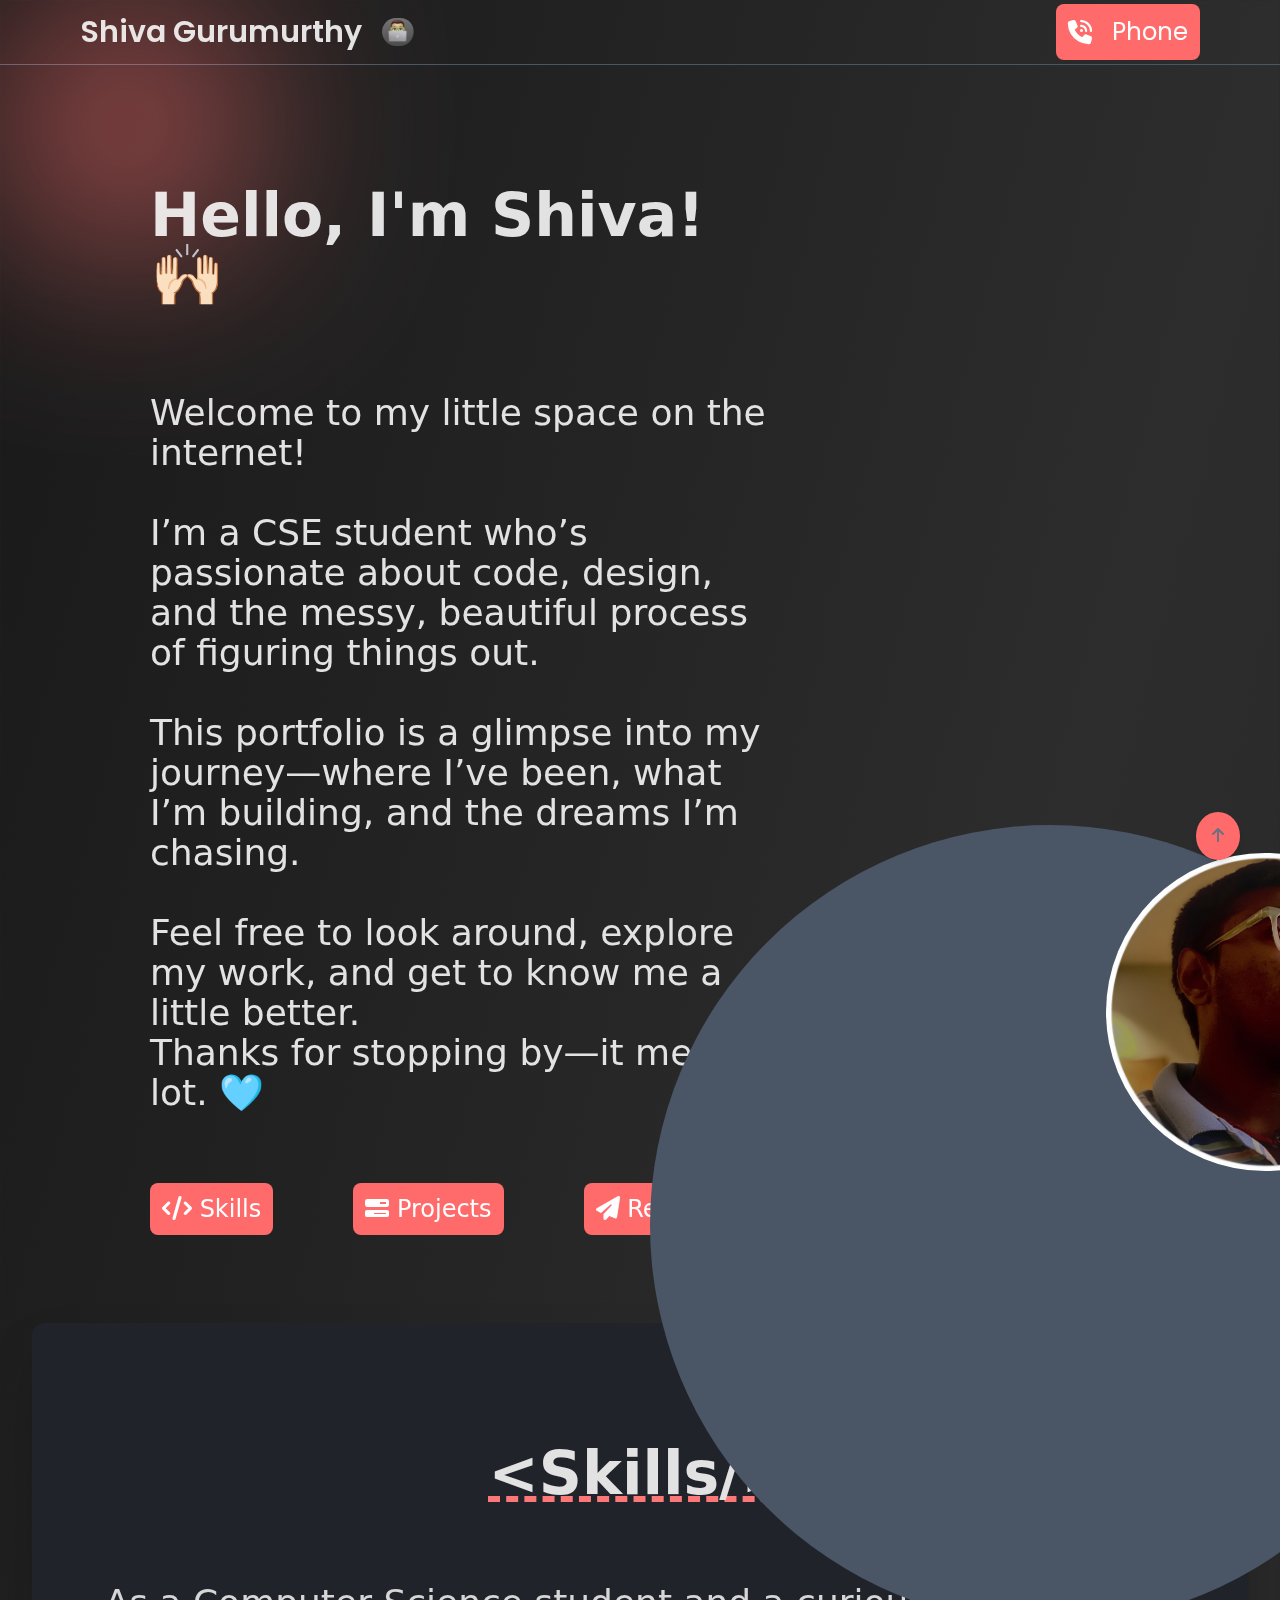
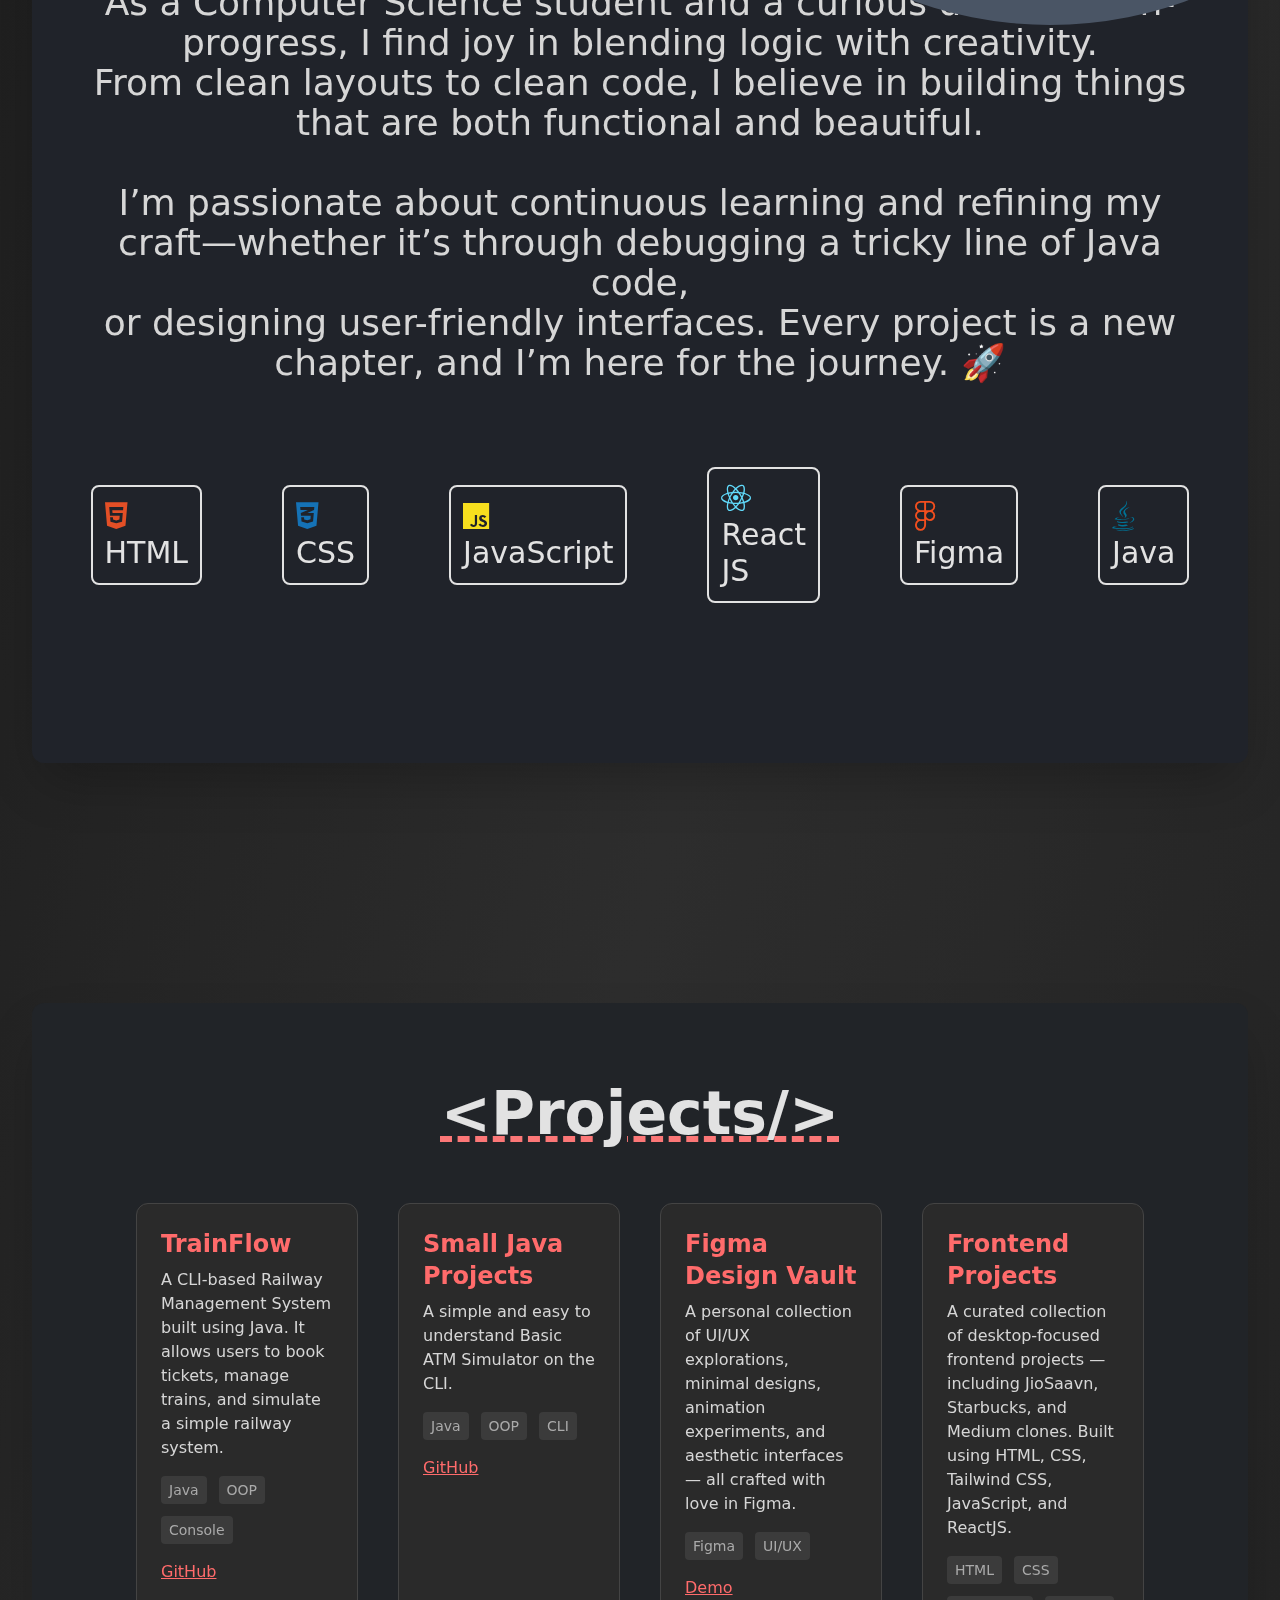
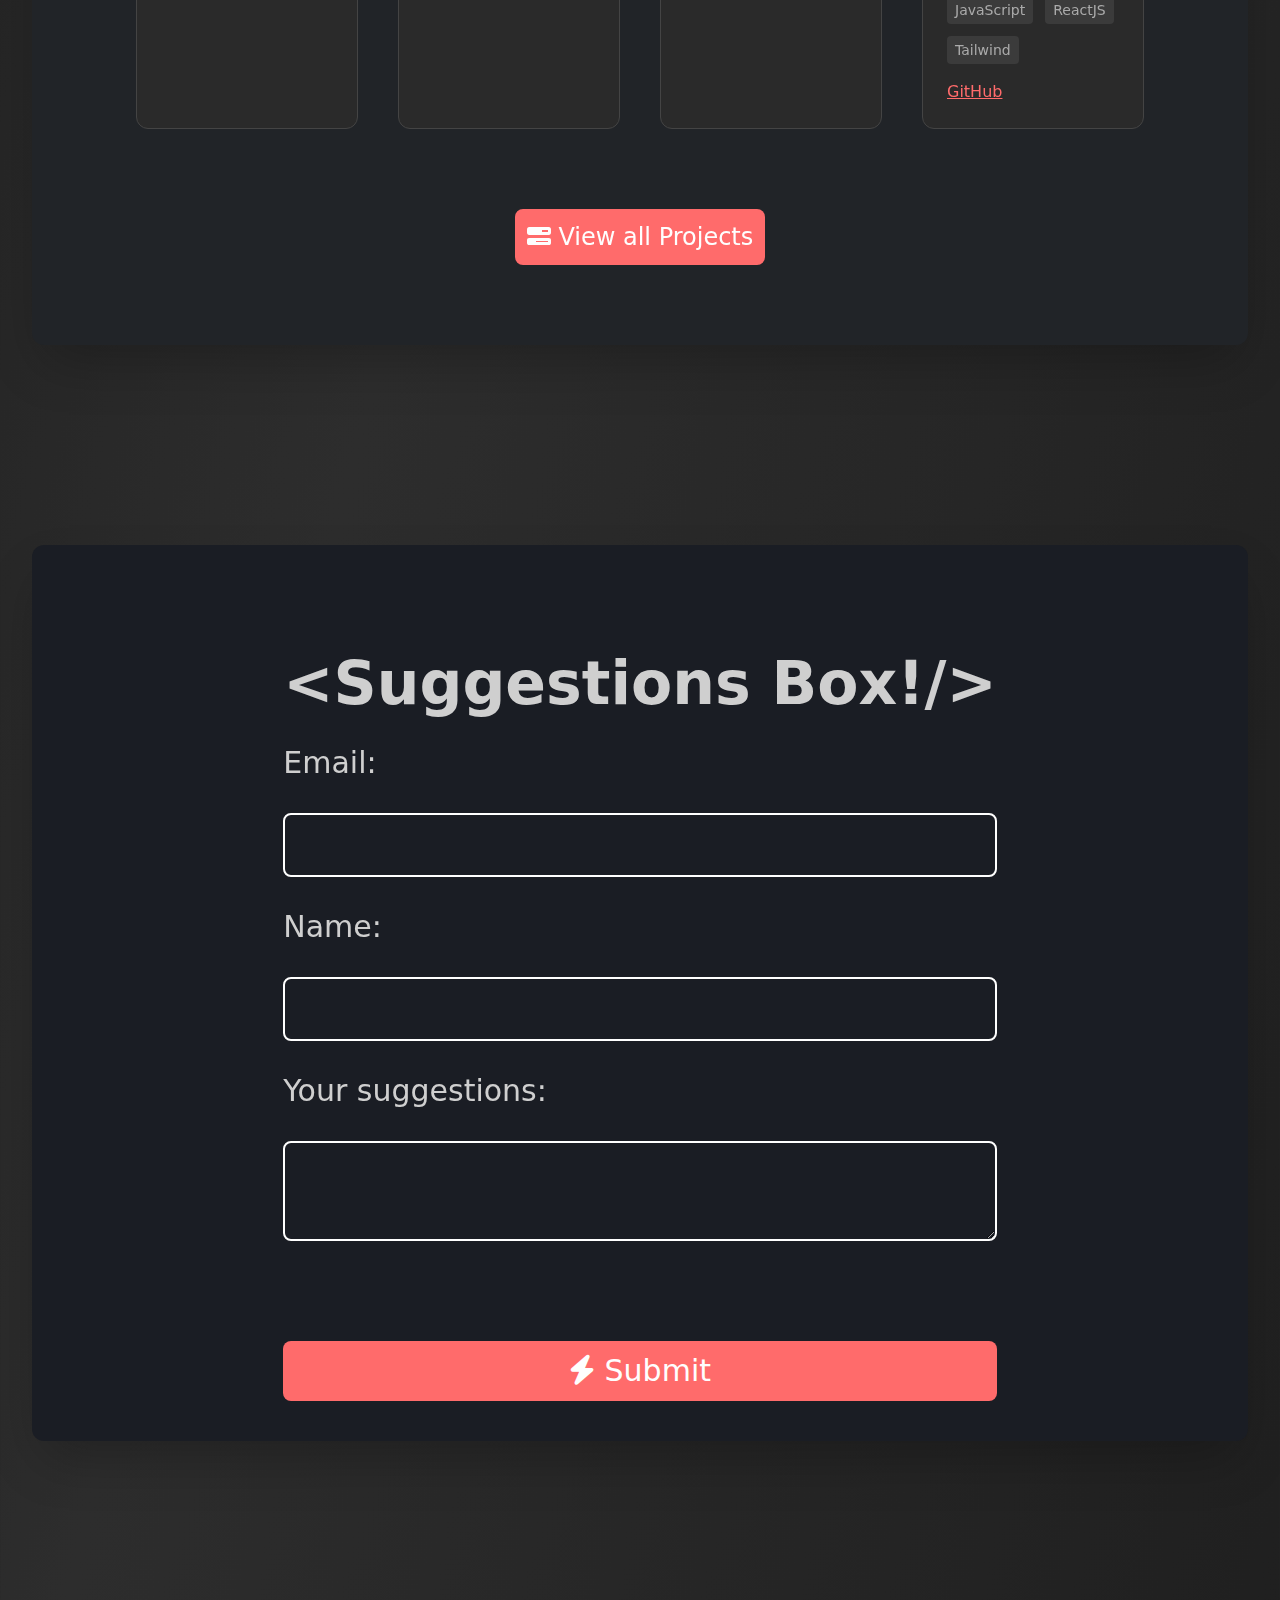
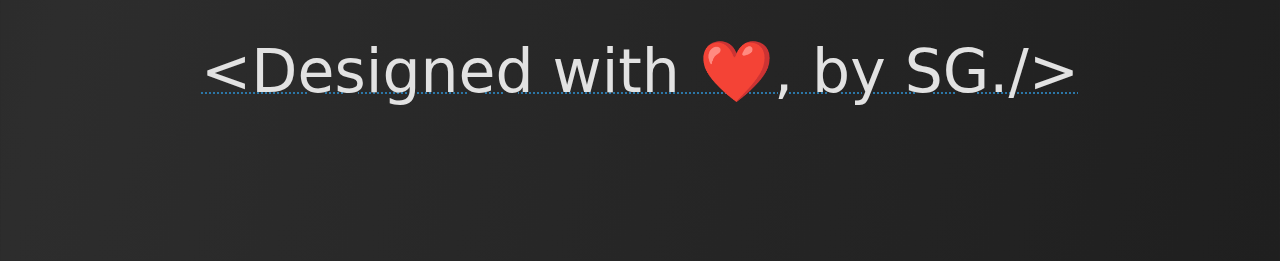
<file: index.html>
<!DOCTYPE html>
<html lang="en">
  <head>
    <meta charset="UTF-8" />
    <meta name="viewport" content="width=device-width, initial-scale=1.0" />
    <title>Shiva Gurumurthy 👋🏽 || Portfolio</title>
    <link rel="stylesheet" href="./output.css" />
    <link
      rel="stylesheet"
      href="https://cdnjs.cloudflare.com/ajax/libs/font-awesome/6.7.2/css/all.min.css"
    />
    <link rel="preconnect" href="https://fonts.googleapis.com" />
    <link rel="preconnect" href="https://fonts.gstatic.com" crossorigin />
    <link
      href="https://fonts.googleapis.com/css2?family=Poppins:ital,wght@0,100;0,200;0,300;0,400;0,500;0,600;0,700;0,800;0,900;1,100;1,200;1,300;1,400;1,500;1,600;1,700;1,800;1,900&display=swap"
      rel="stylesheet"
    />
    <link rel="icon" href="../Favicon.png" class="h-16 w-16">
    <style>
      * {
        box-sizing: border-box;
      }
      html {
        scroll-behavior: smooth;
      }
      #cursor-blob {
        position: fixed;
        top: 0;
        left: 0;
        width: 250px;
        height: 250px;
        background: radial-gradient(circle at center, #f14343, #fc7777);
        border-radius: 100%;
        pointer-events: none;
        mix-blend-mode: screen;
        filter: blur(100px);
        opacity: 0.7;
        transition: transform 0.1s ease-out;
        z-index: 0;
      }
      input[type="submit"] {
      display: inline-block;
      margin-top: 0; 
      }
      .glow-pulse{
        animation: glowPulse 3s infinite ease-in-out;
      }
      /* Custom dotted underline */
      .underline-dotted {
      text-decoration: underline;
      text-decoration-style: dotted;
      text-decoration-thickness: 2px; 
      text-decoration-color: #2B77A8;
      }
      @keyframes glowPulse {
        0%, 100% {
          text-shadow: 0 0 8px #fc7777;
        }
        50% {
          text-shadow: 0 0 16px #ff8a8a;
        }
      }
      img {
      max-width: 100%;
      height: auto;
      }
    </style>
  </head>
  <body
    class="bg-gradient-to-br from-[#191919] via-[#2d2d2d] to-[#1f1f1f] text-[#e2e2e2]"
    id="top"
  >

    <div>
      <nav
        class="h-[65px] w-full flex px-6 md:px-10 justify-between items-center bg-transparent border-b border-gray-600 font-[Poppins]"
      >
        <article
          class="flex gap-5 justify-center items-center cursor-pointer"
          onclick="window.location.reload()"
        >
          <div class="font-semibold text-3xl ml-10">Shiva Gurumurthy</div>
          <img
            src="Image.png"
            alt="Shiva Gurumurthy"
            class="h-[32px] w-[32px] rounded-full"
          />
        </article>
        <ul class="flex gap-15 text-2xl mr-10">
          <li>
            <div
              class="bg-[#ff6b6b] text-[#fefefe] text-center p-3 rounded-lg cursor-pointer hover:bg-[#ff8787] hover:text-[#2f2f2f] flex justify-center items-center gap-5 transition-all duration-300"
            >
              <i class="fa-solid fa-phone-volume"></i
              ><a href="tel:8072611717"> Phone</a>
            </div>
          </li>
        </ul>
      </nav>
    </div>

    <aside class="mt-[120px] ml-[150px] w-[50%]">
      <article class="flex flex-col gap-10">
        <h1 class="text-6xl font-semibold text-[#e2e2e2]">Hello, I'm Shiva! 🙌🏻</h1>
        <h2 class="font-medium mt-12 text-4xl text-[#e2e2e2]">
          Welcome to my little space on the internet!<br /><br />

          I’m a CSE student who’s passionate about code, design, and the messy,
          beautiful process of figuring things out.<br /><br />
          This portfolio is a glimpse into my journey—where I’ve been, what I’m
          building, and the dreams I’m chasing.<br /><br />

          Feel free to look around, explore my work, and get to know me a little
          better.<br />
          Thanks for stopping by—it means a lot. 🩵
        </h2>
        <ul class="flex gap-20 mt-10 items-center justify-start">
          <li>
            <a href="#skills">
              <div
                class="text-2xl inline bg-[#ff6b6b] text-[#fefefe] text-center p-3 rounded-lg cursor-pointer hover:bg-[#ff8787] hover:text-[#2f2f2f] transition-all duration-300"
              >
                <i class="fa-solid fa-code"></i> Skills
              </div>
            </a>
          </li>
          <li>
            <a href="#projects">
              <div
                class="text-2xl inline bg-[#ff6b6b] text-[#fefefe] text-center p-3 rounded-lg cursor-pointer hover:bg-[#ff8787] hover:text-[#2f2f2f] transition-all duration-300"
              >
              <i class="fa-solid fa-bars-progress"></i> Projects
              </div>
            </a>
          </li>
          <li>
            <div
              class="text-2xl inline bg-[#ff6b6b] text-[#fefefe] text-center p-3 rounded-lg cursor-pointer hover:bg-[#ff8787] hover:text-[#2f2f2f] transition-all duration-300"
            >
                <i class="fa-solid fa-paper-plane"></i>
                <a href="https://bio.link/shivagurumurthy"> Reach out!</a>
            </div>
          </li>
        </ul>
      </article>
      <article>
        <aside class="w-[50%] relative left-[1100px] bottom-[400px]">
          <div
            class="h-200 w-200 rounded-full absolute right-30 bg-gray-600"
          ></div>
          <img
            src="Image 2.jpg"
            alt="Shiva Gurumurthy"
            class="rounded-full relative right-36 -bottom-7 items-center z-10"
          />
        </aside>
      </article>
    </aside>

    <div class="flex justify-center mt-30">
      <section
      id="skills"
      class="-mt-85 bg-[#20232a] rounded-xl w-[95vw] p-20 flex flex-col justify-center items-center shadow-2xl"
    >
      <h1 class="text-6xl font-semibold mt-10 text-center text-[#e2e2e2] underline decoration-dashed decoration-[#fc7777]">
        &lt;Skills/&gt;
      </h1>

      <div class="mt-20 flex flex-col gap-1 m-20">
        <p class="text-4xl font-medium text-center text-[#d6d6d6]">
          As a Computer Science student and a curious developer-in-progress, I
          find joy in blending logic with creativity.<br />
          From clean layouts to clean code, I believe in building things that
          are both functional and beautiful.<br /><br />
          I’m passionate about continuous learning and refining my craft—whether
          it’s through debugging a tricky line of Java code, <br />
          or designing user-friendly interfaces. Every project is a new chapter,
          and I’m here for the journey. 🚀
        </p>
        <ul
          class="flex gap-20 w-full justify-around items-center text-3xl mt-20"
        >
          <li
            class="border-2 p-3 rounded-lg hover:scale-120 transition-transform duration-300"
          >
            <div><i class="fa-brands fa-html5 text-[#E34F26]"></i> HTML</div>
          </li>
          <li
            class="border-2 p-3 rounded-lg hover:scale-120 transition-transform duration-300"
          >
            <div><i class="fa-brands fa-css3-alt text-[#1572B6]"></i> CSS</div>
          </li>
          <li
            class="border-2 p-3 rounded-lg hover:scale-120 transition-transform duration-300"
          >
            <div><i class="fa-brands fa-js text-[#F7Df1E]"></i> JavaScript</div>
          </li>
          <li
            class="border-2 p-3 rounded-lg hover:scale-120 transition-transform duration-300"
          >
            <div>
              <i class="fa-brands fa-react text-[#61DAFB]"></i> React JS
            </div>
          </li>
          <li
            class="border-2 p-3 rounded-lg hover:scale-120 transition-transform duration-300"
          >
            <div><i class="fa-brands fa-figma text-[#F24E1E]"></i> Figma</div>
          </li>
          <li
            class="border-2 p-3 rounded-lg hover:scale-120 transition-transform duration-300"
          >
            <div><i class="fa-brands fa-java text-[#007396]"></i> Java</div>
          </li>
        </ul>
      </div>
    </section>
    </div>

    <div class="flex justify-center mt-30">
      <section
        id="projects"
        class="w-[95vw] bg-[#212428] p-20 rounded-xl flex flex-col justify-center items-center mt-30 shadow-2xl"
      >
        <h1 class="text-6xl font-semibold text-center text-[#e2e2e2] underline decoration-dashed decoration-[#fc7777]">
          &lt;Projects/&gt;
        </h1>
        <div id="project-list" class="grid gap-10 md:grid-cols-2 xl:grid-cols-4 px-6"></div>
        <div class="mt-20 text-2xl inline bg-[#ff6b6b] text-[#fefefe] text-center p-3 rounded-lg cursor-pointer hover:bg-[#ff8787] hover:text-[#2f2f2f] transition-all duration-300">
          <a href="https://github.com/ShivaGurumurthy">
            <button><i class="fa-solid fa-bars-progress"></i> View all Projects</button>
          </a>
        </div>
      
    </section>
    </div>
      <footer class="flex justify-center mt-50 text-[#cfcfcf]">
        <div class="flex justify-center w-[95vw] bg-[#1a1d24] shadow-2xl rounded-xl">
          <form action="https://formspree.io/f/xqapnbke" method="POST" onsubmit="handleSubmit" class="flex flex-col gap-8 p-10 text-3xl"><br>
            <h1 class="text-6xl font-semibold">&lt;Suggestions Box!/&gt;</h1>
            <h1>Email:</h1>
            <input type="email" id="email" name="email" class="border-2 border-white rounded-lg p-3">
            <h1>Name:</h1>
            <input type="text" name="name" id="name" class="border-2 border-white rounded-lg p-3">
            <label for="suggestions">Your suggestions: </label>
            <textarea name="suggestions" id="suggestions" class="border-2 border-white rounded-lg p-3"></textarea><br>
            <button 
  type="submit"
  class="bg-[#ff6b6b] text-[#fefefe] text-center p-3 rounded-lg cursor-pointer transform hover:text-gray-400 hover:scale-125 focus:scale-125 focus:outline-none transition-all duration-300">
  <i class="fa-solid fa-bolt"></i> Submit
</button>
          </form>
        </div>
      </footer>
      <div class="mt-50 mb-40"> <h1 class="text-center text-6xl underline underline-dotted glow-pulse"> &lt;Designed with ❤️, by SG./&gt; </h1></div>
    


    
    <div id="cursor-blob"></div>
    <a
  href="#top"
  class="fixed bottom-10 right-10 bg-[#ff6b6b] text-gray-500 hover:text-white hover:transition-transform hover:scale-120 px-4 py-3 rounded-[50%] shadow-md hover:bg-[#ff8787] transition-all duration-200 z-50"
>
  <i class="fa-solid fa-arrow-up"></i>
</a>


    <script>
      const blob = document.getElementById("cursor-blob");

      document.addEventListener("mousemove", (e) => {
        blob.style.transform = `translate(${e.clientX - 125}px, ${
          e.clientY - 125
        }px)`;
      });
      const projects = [
        {
          title: "TrainFlow",
          description:
            "A CLI-based Railway Management System built using Java. It allows users to book tickets, manage trains, and simulate a simple railway system.",
          tech: ["Java", "OOP", "Console"],
          type: "dev",
          github:
            "https://github.com/ShivaGurumurthy/TrainFlow-Railway-Management-System-CLI-Based-",
          demo: null,
          date: "2024-02",
        },
        {
          title: "Small Java Projects",
          description:
            "A simple and easy to understand Basic ATM Simulator on the CLI.",
          tech: ["Java", "OOP", "CLI"],
          type: "dev",
          github: "https://github.com/ShivaGurumurthy/Small-Java-Projects",
          demo: null,
          date: "2024-03",
        },
        {
          title: "Figma Design Vault",
          description:
            "A personal collection of UI/UX explorations, minimal designs, animation experiments, and aesthetic interfaces — all crafted with love in Figma.",
          tech: ["Figma", "UI/UX"],
          type: "design",
          github: null,
          demo: "https://www.figma.com/@ShivaGurumurthy",
          date: "2024-04",
        },
        {
          title: "Frontend Projects",
          description:
            "A curated collection of desktop-focused frontend projects — including JioSaavn, Starbucks, and Medium clones. Built using HTML, CSS, Tailwind CSS, JavaScript, and ReactJS.",
          tech: ["HTML", "CSS", "JavaScript", "ReactJS", "Tailwind"],
          type: "dev",
          github: "https://github.com/ShivaGurumurthy/FrontEnd-Projects",
          demo: null,
          date: "2024-04",
        },
      ];
      const container = document.getElementById("project-list")

      const renderProject = ()=>{
        container.innerHTML=""

        projects.forEach(project => {
            container.innerHTML+= `<div class="bg-[#2a2a2a] mt-15 p-6 rounded-xl border border-[#444] hover:scale-105 transition-transform duration-300 w-full">
        <h2 class="text-2xl font-semibold mb-2 text-[#ff6b6b]">${project.title}</h2>
        <p class="text-[#d6d6d6] mb-4">${project.description}</p>
        <div class="flex gap-3 flex-wrap text-sm text-[#aaa] mb-4">
          ${project.tech.map(t => `<span class="bg-[#3b3b3b] px-2 py-1 rounded">${t}</span>`).join("")}
        </div>
        <div class="flex gap-4">
          ${project.github ? `<a href="${project.github}" target="_blank" class="text-[#ff6b6b] underline">GitHub</a>` : ""}
          ${project.demo ? `<a href="${project.demo}" target="_blank" class="text-[#ff6b6b] underline">Demo</a>` : ""}
        </div>
      </div>
    `;
  });
  const handleSubmit = (e)=>{
    e.preventDefault()
    // window.location.reload()
  }
}
renderProject(projects);
    </script>
  </body>
</html>
</file>
<file: output.css>
/*! tailwindcss v4.1.1 | MIT License | https://tailwindcss.com */
@layer theme, base, components, utilities;
@supports ((-webkit-hyphens: none) and (not (margin-trim: inline))) or ((-moz-orient: inline) and (not (color:rgb(from red r g b)))) {
  @layer base {
    *, ::before, ::after, ::backdrop {
      --tw-rotate-x: rotateX(0);
      --tw-rotate-y: rotateY(0);
      --tw-rotate-z: rotateZ(0);
      --tw-skew-x: skewX(0);
      --tw-skew-y: skewY(0);
      --tw-border-style: solid;
      --tw-gradient-position: initial;
      --tw-gradient-from: #0000;
      --tw-gradient-via: #0000;
      --tw-gradient-to: #0000;
      --tw-gradient-stops: initial;
      --tw-gradient-via-stops: initial;
      --tw-gradient-from-position: 0%;
      --tw-gradient-via-position: 50%;
      --tw-gradient-to-position: 100%;
      --tw-font-weight: initial;
      --tw-shadow: 0 0 #0000;
      --tw-shadow-color: initial;
      --tw-shadow-alpha: 100%;
      --tw-inset-shadow: 0 0 #0000;
      --tw-inset-shadow-color: initial;
      --tw-inset-shadow-alpha: 100%;
      --tw-ring-color: initial;
      --tw-ring-shadow: 0 0 #0000;
      --tw-inset-ring-color: initial;
      --tw-inset-ring-shadow: 0 0 #0000;
      --tw-ring-inset: initial;
      --tw-ring-offset-width: 0px;
      --tw-ring-offset-color: #fff;
      --tw-ring-offset-shadow: 0 0 #0000;
      --tw-outline-style: solid;
      --tw-blur: initial;
      --tw-brightness: initial;
      --tw-contrast: initial;
      --tw-grayscale: initial;
      --tw-hue-rotate: initial;
      --tw-invert: initial;
      --tw-opacity: initial;
      --tw-saturate: initial;
      --tw-sepia: initial;
      --tw-drop-shadow: initial;
      --tw-drop-shadow-color: initial;
      --tw-drop-shadow-alpha: 100%;
      --tw-drop-shadow-size: initial;
      --tw-duration: initial;
      --tw-ease: initial;
      --tw-scale-x: 1;
      --tw-scale-y: 1;
      --tw-scale-z: 1;
    }
  }
}
@layer theme {
  :root, :host {
    --font-sans: ui-sans-serif, system-ui, sans-serif, "Apple Color Emoji",
      "Segoe UI Emoji", "Segoe UI Symbol", "Noto Color Emoji";
    --font-mono: ui-monospace, SFMono-Regular, Menlo, Monaco, Consolas, "Liberation Mono",
      "Courier New", monospace;
    --color-amber-50: oklch(98.7% 0.022 95.277);
    --color-indigo-900: oklch(35.9% 0.144 278.697);
    --color-gray-500: oklch(55.1% 0.027 264.364);
    --color-gray-600: oklch(44.6% 0.03 256.802);
    --color-white: #fff;
    --spacing: 0.25rem;
    --container-md: 28rem;
    --text-xs: 0.75rem;
    --text-xs--line-height: calc(1 / 0.75);
    --text-sm: 0.875rem;
    --text-sm--line-height: calc(1.25 / 0.875);
    --text-2xl: 1.5rem;
    --text-2xl--line-height: calc(2 / 1.5);
    --text-3xl: 1.875rem;
    --text-3xl--line-height: calc(2.25 / 1.875);
    --text-4xl: 2.25rem;
    --text-4xl--line-height: calc(2.5 / 2.25);
    --text-6xl: 3.75rem;
    --text-6xl--line-height: 1;
    --font-weight-light: 300;
    --font-weight-medium: 500;
    --font-weight-semibold: 600;
    --radius-lg: 0.5rem;
    --radius-xl: 0.75rem;
    --ease-in-out: cubic-bezier(0.4, 0, 0.2, 1);
    --default-transition-duration: 150ms;
    --default-transition-timing-function: cubic-bezier(0.4, 0, 0.2, 1);
    --default-font-family: var(--font-sans);
    --default-mono-font-family: var(--font-mono);
  }
}
@layer base {
  *, ::after, ::before, ::backdrop, ::file-selector-button {
    box-sizing: border-box;
    margin: 0;
    padding: 0;
    border: 0 solid;
  }
  html, :host {
    line-height: 1.5;
    -webkit-text-size-adjust: 100%;
    tab-size: 4;
    font-family: var(--default-font-family, ui-sans-serif, system-ui, sans-serif, "Apple Color Emoji", "Segoe UI Emoji", "Segoe UI Symbol", "Noto Color Emoji");
    font-feature-settings: var(--default-font-feature-settings, normal);
    font-variation-settings: var(--default-font-variation-settings, normal);
    -webkit-tap-highlight-color: transparent;
  }
  hr {
    height: 0;
    color: inherit;
    border-top-width: 1px;
  }
  abbr:where([title]) {
    -webkit-text-decoration: underline dotted;
    text-decoration: underline dotted;
  }
  h1, h2, h3, h4, h5, h6 {
    font-size: inherit;
    font-weight: inherit;
  }
  a {
    color: inherit;
    -webkit-text-decoration: inherit;
    text-decoration: inherit;
  }
  b, strong {
    font-weight: bolder;
  }
  code, kbd, samp, pre {
    font-family: var(--default-mono-font-family, ui-monospace, SFMono-Regular, Menlo, Monaco, Consolas, "Liberation Mono", "Courier New", monospace);
    font-feature-settings: var(--default-mono-font-feature-settings, normal);
    font-variation-settings: var(--default-mono-font-variation-settings, normal);
    font-size: 1em;
  }
  small {
    font-size: 80%;
  }
  sub, sup {
    font-size: 75%;
    line-height: 0;
    position: relative;
    vertical-align: baseline;
  }
  sub {
    bottom: -0.25em;
  }
  sup {
    top: -0.5em;
  }
  table {
    text-indent: 0;
    border-color: inherit;
    border-collapse: collapse;
  }
  :-moz-focusring {
    outline: auto;
  }
  progress {
    vertical-align: baseline;
  }
  summary {
    display: list-item;
  }
  ol, ul, menu {
    list-style: none;
  }
  img, svg, video, canvas, audio, iframe, embed, object {
    display: block;
    vertical-align: middle;
  }
  img, video {
    max-width: 100%;
    height: auto;
  }
  button, input, select, optgroup, textarea, ::file-selector-button {
    font: inherit;
    font-feature-settings: inherit;
    font-variation-settings: inherit;
    letter-spacing: inherit;
    color: inherit;
    border-radius: 0;
    background-color: transparent;
    opacity: 1;
  }
  :where(select:is([multiple], [size])) optgroup {
    font-weight: bolder;
  }
  :where(select:is([multiple], [size])) optgroup option {
    padding-inline-start: 20px;
  }
  ::file-selector-button {
    margin-inline-end: 4px;
  }
  ::placeholder {
    opacity: 1;
  }
  @supports (not (-webkit-appearance: -apple-pay-button))  or (contain-intrinsic-size: 1px) {
    ::placeholder {
      color: color-mix(in oklab, currentColor 50%, transparent);
    }
  }
  textarea {
    resize: vertical;
  }
  ::-webkit-search-decoration {
    -webkit-appearance: none;
  }
  ::-webkit-date-and-time-value {
    min-height: 1lh;
    text-align: inherit;
  }
  ::-webkit-datetime-edit {
    display: inline-flex;
  }
  ::-webkit-datetime-edit-fields-wrapper {
    padding: 0;
  }
  ::-webkit-datetime-edit, ::-webkit-datetime-edit-year-field, ::-webkit-datetime-edit-month-field, ::-webkit-datetime-edit-day-field, ::-webkit-datetime-edit-hour-field, ::-webkit-datetime-edit-minute-field, ::-webkit-datetime-edit-second-field, ::-webkit-datetime-edit-millisecond-field, ::-webkit-datetime-edit-meridiem-field {
    padding-block: 0;
  }
  :-moz-ui-invalid {
    box-shadow: none;
  }
  button, input:where([type="button"], [type="reset"], [type="submit"]), ::file-selector-button {
    appearance: button;
  }
  ::-webkit-inner-spin-button, ::-webkit-outer-spin-button {
    height: auto;
  }
  [hidden]:where(:not([hidden="until-found"])) {
    display: none !important;
  }
}
@layer utilities {
  .absolute {
    position: absolute;
  }
  .fixed {
    position: fixed;
  }
  .relative {
    position: relative;
  }
  .right-10 {
    right: calc(var(--spacing) * 10);
  }
  .right-30 {
    right: calc(var(--spacing) * 30);
  }
  .right-36 {
    right: calc(var(--spacing) * 36);
  }
  .-bottom-7 {
    bottom: calc(var(--spacing) * -7);
  }
  .bottom-10 {
    bottom: calc(var(--spacing) * 10);
  }
  .bottom-\[400px\] {
    bottom: 400px;
  }
  .left-\[1100px\] {
    left: 1100px;
  }
  .z-10 {
    z-index: 10;
  }
  .z-50 {
    z-index: 50;
  }
  .container {
    width: 100%;
    @media (width >= 40rem) {
      max-width: 40rem;
    }
    @media (width >= 48rem) {
      max-width: 48rem;
    }
    @media (width >= 64rem) {
      max-width: 64rem;
    }
    @media (width >= 80rem) {
      max-width: 80rem;
    }
    @media (width >= 96rem) {
      max-width: 96rem;
    }
  }
  .m-20 {
    margin: calc(var(--spacing) * 20);
  }
  .mx-auto {
    margin-inline: auto;
  }
  .-mt-85 {
    margin-top: calc(var(--spacing) * -85);
  }
  .mt-10 {
    margin-top: calc(var(--spacing) * 10);
  }
  .mt-12 {
    margin-top: calc(var(--spacing) * 12);
  }
  .mt-15 {
    margin-top: calc(var(--spacing) * 15);
  }
  .mt-20 {
    margin-top: calc(var(--spacing) * 20);
  }
  .mt-30 {
    margin-top: calc(var(--spacing) * 30);
  }
  .mt-50 {
    margin-top: calc(var(--spacing) * 50);
  }
  .mt-70 {
    margin-top: calc(var(--spacing) * 70);
  }
  .mt-\[120px\] {
    margin-top: 120px;
  }
  .mr-10 {
    margin-right: calc(var(--spacing) * 10);
  }
  .mb-2 {
    margin-bottom: calc(var(--spacing) * 2);
  }
  .mb-4 {
    margin-bottom: calc(var(--spacing) * 4);
  }
  .mb-30 {
    margin-bottom: calc(var(--spacing) * 30);
  }
  .mb-40 {
    margin-bottom: calc(var(--spacing) * 40);
  }
  .mb-50 {
    margin-bottom: calc(var(--spacing) * 50);
  }
  .ml-10 {
    margin-left: calc(var(--spacing) * 10);
  }
  .ml-\[150px\] {
    margin-left: 150px;
  }
  .flex {
    display: flex;
  }
  .grid {
    display: grid;
  }
  .inline {
    display: inline;
  }
  .table {
    display: table;
  }
  .h-16 {
    height: calc(var(--spacing) * 16);
  }
  .h-200 {
    height: calc(var(--spacing) * 200);
  }
  .h-\[32px\] {
    height: 32px;
  }
  .h-\[65px\] {
    height: 65px;
  }
  .w-16 {
    width: calc(var(--spacing) * 16);
  }
  .w-200 {
    width: calc(var(--spacing) * 200);
  }
  .w-\[32px\] {
    width: 32px;
  }
  .w-\[50\%\] {
    width: 50%;
  }
  .w-\[95vw\] {
    width: 95vw;
  }
  .w-full {
    width: 100%;
  }
  .max-w-md {
    max-width: var(--container-md);
  }
  .border-collapse {
    border-collapse: collapse;
  }
  .transform {
    transform: var(--tw-rotate-x) var(--tw-rotate-y) var(--tw-rotate-z) var(--tw-skew-x) var(--tw-skew-y);
  }
  .cursor-pointer {
    cursor: pointer;
  }
  .resize {
    resize: both;
  }
  .flex-col {
    flex-direction: column;
  }
  .flex-wrap {
    flex-wrap: wrap;
  }
  .items-center {
    align-items: center;
  }
  .justify-around {
    justify-content: space-around;
  }
  .justify-between {
    justify-content: space-between;
  }
  .justify-center {
    justify-content: center;
  }
  .justify-start {
    justify-content: flex-start;
  }
  .gap-1 {
    gap: calc(var(--spacing) * 1);
  }
  .gap-3 {
    gap: calc(var(--spacing) * 3);
  }
  .gap-4 {
    gap: calc(var(--spacing) * 4);
  }
  .gap-5 {
    gap: calc(var(--spacing) * 5);
  }
  .gap-8 {
    gap: calc(var(--spacing) * 8);
  }
  .gap-10 {
    gap: calc(var(--spacing) * 10);
  }
  .gap-15 {
    gap: calc(var(--spacing) * 15);
  }
  .gap-20 {
    gap: calc(var(--spacing) * 20);
  }
  .rounded {
    border-radius: 0.25rem;
  }
  .rounded-\[50\%\] {
    border-radius: 50%;
  }
  .rounded-full {
    border-radius: calc(infinity * 1px);
  }
  .rounded-lg {
    border-radius: var(--radius-lg);
  }
  .rounded-xl {
    border-radius: var(--radius-xl);
  }
  .border {
    border-style: var(--tw-border-style);
    border-width: 1px;
  }
  .border-2 {
    border-style: var(--tw-border-style);
    border-width: 2px;
  }
  .border-b {
    border-bottom-style: var(--tw-border-style);
    border-bottom-width: 1px;
  }
  .border-\[\#444\] {
    border-color: #444;
  }
  .border-gray-600 {
    border-color: var(--color-gray-600);
  }
  .border-white {
    border-color: var(--color-white);
  }
  .bg-\[\#1a1d24\] {
    background-color: #1a1d24;
  }
  .bg-\[\#2a2a2a\] {
    background-color: #2a2a2a;
  }
  .bg-\[\#3b3b3b\] {
    background-color: #3b3b3b;
  }
  .bg-\[\#007396\] {
    background-color: #007396;
  }
  .bg-\[\#20232a\] {
    background-color: #20232a;
  }
  .bg-\[\#212428\] {
    background-color: #212428;
  }
  .bg-\[\#ff6b6b\] {
    background-color: #ff6b6b;
  }
  .bg-\[007396\] {
    background-color: 007396;
  }
  .bg-gray-600 {
    background-color: var(--color-gray-600);
  }
  .bg-indigo-900 {
    background-color: var(--color-indigo-900);
  }
  .bg-transparent {
    background-color: transparent;
  }
  .bg-gradient-to-br {
    --tw-gradient-position: to bottom right in oklab;
    background-image: linear-gradient(var(--tw-gradient-stops));
  }
  .from-\[\#191919\] {
    --tw-gradient-from: #191919;
    --tw-gradient-stops: var(--tw-gradient-via-stops, var(--tw-gradient-position), var(--tw-gradient-from) var(--tw-gradient-from-position), var(--tw-gradient-to) var(--tw-gradient-to-position));
  }
  .via-\[\#2d2d2d\] {
    --tw-gradient-via: #2d2d2d;
    --tw-gradient-via-stops: var(--tw-gradient-position), var(--tw-gradient-from) var(--tw-gradient-from-position), var(--tw-gradient-via) var(--tw-gradient-via-position), var(--tw-gradient-to) var(--tw-gradient-to-position);
    --tw-gradient-stops: var(--tw-gradient-via-stops);
  }
  .to-\[\#1f1f1f\] {
    --tw-gradient-to: #1f1f1f;
    --tw-gradient-stops: var(--tw-gradient-via-stops, var(--tw-gradient-position), var(--tw-gradient-from) var(--tw-gradient-from-position), var(--tw-gradient-to) var(--tw-gradient-to-position));
  }
  .p-3 {
    padding: calc(var(--spacing) * 3);
  }
  .p-6 {
    padding: calc(var(--spacing) * 6);
  }
  .p-10 {
    padding: calc(var(--spacing) * 10);
  }
  .p-20 {
    padding: calc(var(--spacing) * 20);
  }
  .px-2 {
    padding-inline: calc(var(--spacing) * 2);
  }
  .px-4 {
    padding-inline: calc(var(--spacing) * 4);
  }
  .px-6 {
    padding-inline: calc(var(--spacing) * 6);
  }
  .py-1 {
    padding-block: calc(var(--spacing) * 1);
  }
  .py-3 {
    padding-block: calc(var(--spacing) * 3);
  }
  .text-center {
    text-align: center;
  }
  .font-\[Poppins\] {
    font-family: Poppins;
  }
  .text-2xl {
    font-size: var(--text-2xl);
    line-height: var(--tw-leading, var(--text-2xl--line-height));
  }
  .text-3xl {
    font-size: var(--text-3xl);
    line-height: var(--tw-leading, var(--text-3xl--line-height));
  }
  .text-4xl {
    font-size: var(--text-4xl);
    line-height: var(--tw-leading, var(--text-4xl--line-height));
  }
  .text-6xl {
    font-size: var(--text-6xl);
    line-height: var(--tw-leading, var(--text-6xl--line-height));
  }
  .text-sm {
    font-size: var(--text-sm);
    line-height: var(--tw-leading, var(--text-sm--line-height));
  }
  .font-medium {
    --tw-font-weight: var(--font-weight-medium);
    font-weight: var(--font-weight-medium);
  }
  .font-semibold {
    --tw-font-weight: var(--font-weight-semibold);
    font-weight: var(--font-weight-semibold);
  }
  .text-\[\#61DAFB\] {
    color: #61DAFB;
  }
  .text-\[\#1572B6\] {
    color: #1572B6;
  }
  .text-\[\#007396\] {
    color: #007396;
  }
  .text-\[\#E34F26\] {
    color: #E34F26;
  }
  .text-\[\#F7Df1E\] {
    color: #F7Df1E;
  }
  .text-\[\#F24E1E\] {
    color: #F24E1E;
  }
  .text-\[\#\] {
    color: #;
  }
  .text-\[\#aaa\] {
    color: #aaa;
  }
  .text-\[\#cfcfcf\] {
    color: #cfcfcf;
  }
  .text-\[\#d6d6d6\] {
    color: #d6d6d6;
  }
  .text-\[\#e2e2e2\] {
    color: #e2e2e2;
  }
  .text-\[\#fefefe\] {
    color: #fefefe;
  }
  .text-\[\#ff6b6b\] {
    color: #ff6b6b;
  }
  .text-gray-500 {
    color: var(--color-gray-500);
  }
  .underline {
    text-decoration-line: underline;
  }
  .decoration-\[\#fc7777\] {
    text-decoration-color: #fc7777;
  }
  .decoration-dashed {
    text-decoration-style: dashed;
  }
  .decoration-dotted {
    text-decoration-style: dotted;
  }
  .shadow-2xl {
    --tw-shadow: 0 25px 50px -12px var(--tw-shadow-color, rgb(0 0 0 / 0.25));
    box-shadow: var(--tw-inset-shadow), var(--tw-inset-ring-shadow), var(--tw-ring-offset-shadow), var(--tw-ring-shadow), var(--tw-shadow);
  }
  .shadow-md {
    --tw-shadow: 0 4px 6px -1px var(--tw-shadow-color, rgb(0 0 0 / 0.1)), 0 2px 4px -2px var(--tw-shadow-color, rgb(0 0 0 / 0.1));
    box-shadow: var(--tw-inset-shadow), var(--tw-inset-ring-shadow), var(--tw-ring-offset-shadow), var(--tw-ring-shadow), var(--tw-shadow);
  }
  .outline {
    outline-style: var(--tw-outline-style);
    outline-width: 1px;
  }
  .drop-shadow-amber-50 {
    --tw-drop-shadow-color: color-mix(in srgb, oklch(98.7% 0.022 95.277) var(--tw-drop-shadow-alpha), transparent);
    @supports (color: color-mix(in lab, red, red)) {
      --tw-drop-shadow-color: color-mix(in oklab, var(--color-amber-50) var(--tw-drop-shadow-alpha), transparent);
    }
    --tw-drop-shadow: var(--tw-drop-shadow-size);
  }
  .filter {
    filter: var(--tw-blur,) var(--tw-brightness,) var(--tw-contrast,) var(--tw-grayscale,) var(--tw-hue-rotate,) var(--tw-invert,) var(--tw-saturate,) var(--tw-sepia,) var(--tw-drop-shadow,);
  }
  .transition {
    transition-property: color, background-color, border-color, outline-color, text-decoration-color, fill, stroke, --tw-gradient-from, --tw-gradient-via, --tw-gradient-to, opacity, box-shadow, transform, translate, scale, rotate, filter, -webkit-backdrop-filter, backdrop-filter;
    transition-timing-function: var(--tw-ease, var(--default-transition-timing-function));
    transition-duration: var(--tw-duration, var(--default-transition-duration));
  }
  .transition-all {
    transition-property: all;
    transition-timing-function: var(--tw-ease, var(--default-transition-timing-function));
    transition-duration: var(--tw-duration, var(--default-transition-duration));
  }
  .transition-transform {
    transition-property: transform, translate, scale, rotate;
    transition-timing-function: var(--tw-ease, var(--default-transition-timing-function));
    transition-duration: var(--tw-duration, var(--default-transition-duration));
  }
  .duration-200 {
    --tw-duration: 200ms;
    transition-duration: 200ms;
  }
  .duration-300 {
    --tw-duration: 300ms;
    transition-duration: 300ms;
  }
  .ease-in-out {
    --tw-ease: var(--ease-in-out);
    transition-timing-function: var(--ease-in-out);
  }
  .hover\:scale-105 {
    &:hover {
      @media (hover: hover) {
        --tw-scale-x: 105%;
        --tw-scale-y: 105%;
        --tw-scale-z: 105%;
        scale: var(--tw-scale-x) var(--tw-scale-y);
      }
    }
  }
  .hover\:scale-120 {
    &:hover {
      @media (hover: hover) {
        --tw-scale-x: 120%;
        --tw-scale-y: 120%;
        --tw-scale-z: 120%;
        scale: var(--tw-scale-x) var(--tw-scale-y);
      }
    }
  }
  .hover\:bg-\[\#ff8787\] {
    &:hover {
      @media (hover: hover) {
        background-color: #ff8787;
      }
    }
  }
  .hover\:text-\[\#2f2f2f\] {
    &:hover {
      @media (hover: hover) {
        color: #2f2f2f;
      }
    }
  }
  .hover\:text-white {
    &:hover {
      @media (hover: hover) {
        color: var(--color-white);
      }
    }
  }
  .hover\:transition-transform {
    &:hover {
      @media (hover: hover) {
        transition-property: transform, translate, scale, rotate;
        transition-timing-function: var(--tw-ease, var(--default-transition-timing-function));
        transition-duration: var(--tw-duration, var(--default-transition-duration));
      }
    }
  }
  .md\:grid-cols-2 {
    @media (width >= 48rem) {
      grid-template-columns: repeat(2, minmax(0, 1fr));
    }
  }
  .md\:px-10 {
    @media (width >= 48rem) {
      padding-inline: calc(var(--spacing) * 10);
    }
  }
  .xl\:grid-cols-4 {
    @media (width >= 80rem) {
      grid-template-columns: repeat(4, minmax(0, 1fr));
    }
  }
}
@property --tw-rotate-x {
  syntax: "*";
  inherits: false;
  initial-value: rotateX(0);
}
@property --tw-rotate-y {
  syntax: "*";
  inherits: false;
  initial-value: rotateY(0);
}
@property --tw-rotate-z {
  syntax: "*";
  inherits: false;
  initial-value: rotateZ(0);
}
@property --tw-skew-x {
  syntax: "*";
  inherits: false;
  initial-value: skewX(0);
}
@property --tw-skew-y {
  syntax: "*";
  inherits: false;
  initial-value: skewY(0);
}
@property --tw-border-style {
  syntax: "*";
  inherits: false;
  initial-value: solid;
}
@property --tw-gradient-position {
  syntax: "*";
  inherits: false;
}
@property --tw-gradient-from {
  syntax: "<color>";
  inherits: false;
  initial-value: #0000;
}
@property --tw-gradient-via {
  syntax: "<color>";
  inherits: false;
  initial-value: #0000;
}
@property --tw-gradient-to {
  syntax: "<color>";
  inherits: false;
  initial-value: #0000;
}
@property --tw-gradient-stops {
  syntax: "*";
  inherits: false;
}
@property --tw-gradient-via-stops {
  syntax: "*";
  inherits: false;
}
@property --tw-gradient-from-position {
  syntax: "<length-percentage>";
  inherits: false;
  initial-value: 0%;
}
@property --tw-gradient-via-position {
  syntax: "<length-percentage>";
  inherits: false;
  initial-value: 50%;
}
@property --tw-gradient-to-position {
  syntax: "<length-percentage>";
  inherits: false;
  initial-value: 100%;
}
@property --tw-font-weight {
  syntax: "*";
  inherits: false;
}
@property --tw-shadow {
  syntax: "*";
  inherits: false;
  initial-value: 0 0 #0000;
}
@property --tw-shadow-color {
  syntax: "*";
  inherits: false;
}
@property --tw-shadow-alpha {
  syntax: "<percentage>";
  inherits: false;
  initial-value: 100%;
}
@property --tw-inset-shadow {
  syntax: "*";
  inherits: false;
  initial-value: 0 0 #0000;
}
@property --tw-inset-shadow-color {
  syntax: "*";
  inherits: false;
}
@property --tw-inset-shadow-alpha {
  syntax: "<percentage>";
  inherits: false;
  initial-value: 100%;
}
@property --tw-ring-color {
  syntax: "*";
  inherits: false;
}
@property --tw-ring-shadow {
  syntax: "*";
  inherits: false;
  initial-value: 0 0 #0000;
}
@property --tw-inset-ring-color {
  syntax: "*";
  inherits: false;
}
@property --tw-inset-ring-shadow {
  syntax: "*";
  inherits: false;
  initial-value: 0 0 #0000;
}
@property --tw-ring-inset {
  syntax: "*";
  inherits: false;
}
@property --tw-ring-offset-width {
  syntax: "<length>";
  inherits: false;
  initial-value: 0px;
}
@property --tw-ring-offset-color {
  syntax: "*";
  inherits: false;
  initial-value: #fff;
}
@property --tw-ring-offset-shadow {
  syntax: "*";
  inherits: false;
  initial-value: 0 0 #0000;
}
@property --tw-outline-style {
  syntax: "*";
  inherits: false;
  initial-value: solid;
}
@property --tw-blur {
  syntax: "*";
  inherits: false;
}
@property --tw-brightness {
  syntax: "*";
  inherits: false;
}
@property --tw-contrast {
  syntax: "*";
  inherits: false;
}
@property --tw-grayscale {
  syntax: "*";
  inherits: false;
}
@property --tw-hue-rotate {
  syntax: "*";
  inherits: false;
}
@property --tw-invert {
  syntax: "*";
  inherits: false;
}
@property --tw-opacity {
  syntax: "*";
  inherits: false;
}
@property --tw-saturate {
  syntax: "*";
  inherits: false;
}
@property --tw-sepia {
  syntax: "*";
  inherits: false;
}
@property --tw-drop-shadow {
  syntax: "*";
  inherits: false;
}
@property --tw-drop-shadow-color {
  syntax: "*";
  inherits: false;
}
@property --tw-drop-shadow-alpha {
  syntax: "<percentage>";
  inherits: false;
  initial-value: 100%;
}
@property --tw-drop-shadow-size {
  syntax: "*";
  inherits: false;
}
@property --tw-duration {
  syntax: "*";
  inherits: false;
}
@property --tw-ease {
  syntax: "*";
  inherits: false;
}
@property --tw-scale-x {
  syntax: "*";
  inherits: false;
  initial-value: 1;
}
@property --tw-scale-y {
  syntax: "*";
  inherits: false;
  initial-value: 1;
}
@property --tw-scale-z {
  syntax: "*";
  inherits: false;
  initial-value: 1;
}
</file>
